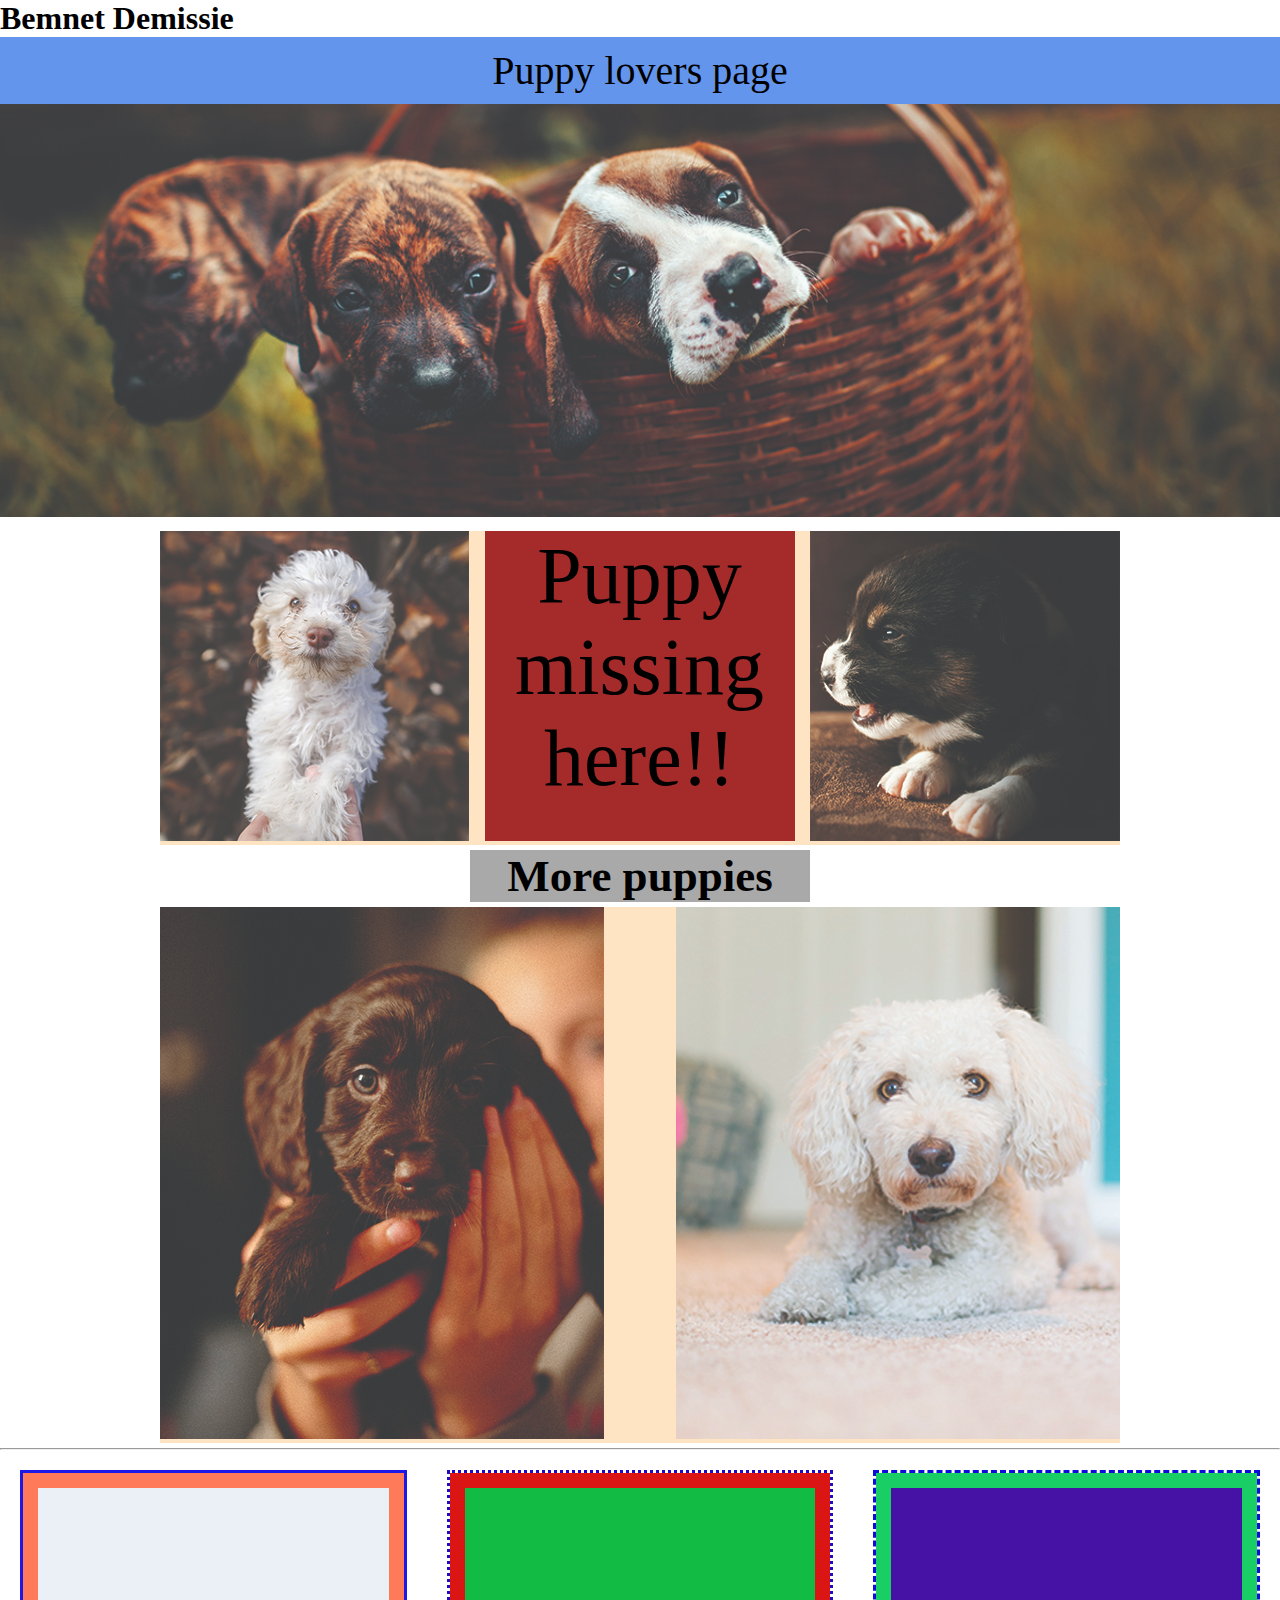
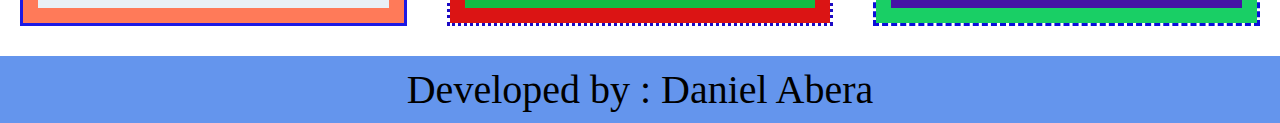
<file: index.html>
<!DOCTYPE html>
<html lang="en">
  <head>
    <meta charset="UTF-8" />
    <meta http-equiv="X-UA-Compatible" content="IE=edge" />
    <meta name="viewport" content="width=device-width, initial-scale=1.0" />

    <!-- <link rel="stylesheet" href="CSS/Style.css" /> -->
    <link rel="stylesheet" href="./CSS/stylee2.css" />

    <title>Puppy Lovers Page</title>
    <h1>Bemnet Demissie</h1>
  </head>
  <body>
    <!--Header start here-->

    <nav class="nav-class">
      <div>Puppy lovers page</div>
    </nav>

    <!-- Header End here -->

    <!--Banner start here-->
    <section class="banner-class">
      <div><img src="Image/banner-puppies.jpg" alt="banner-puppies" /></div>
    </section>
    <!-- Banner end here -->

    <!--second section start here-->

    <section class="puppy-class">
      <div class="puppy1">
        <img src="Image/puppy-1.jpg" alt="puppy-1" />
      </div>

      <div class="missing-puppy">Puppy missing here!!</div>

      <div class="puppy2">
        <img src="Image/puppy-2.jpg" alt="puppy-2" />
      </div>
    </section>
    <!-- second section end here -->

    <!--More puppy start here-->
    <div class="more"><h2>More puppies</h2></div>
    <section class="puppy-class">
      <div class="puppy-3"><img src="Image/puppy-3.jpg" alt="puppy-3" /></div>
      <div class="puppy-4"><img src="Image/puppy-4.jpg" alt="puppy-4" /></div>
    </section>

    <!-- more puppy end -->
    

    <!-- Box section -->

    <hr />

    <section class="Box-class">
      <div class="Box1"></div>
      <div class="Box2"></div>
      <div class="Box3"></div>
    </section>

    <!-- Box section end -->

    <!--Footer start here-->

    <footer class="footer-class">
      <div>Developed by : Daniel Abera</div>
    </footer>
  </body>
</html>
</file>
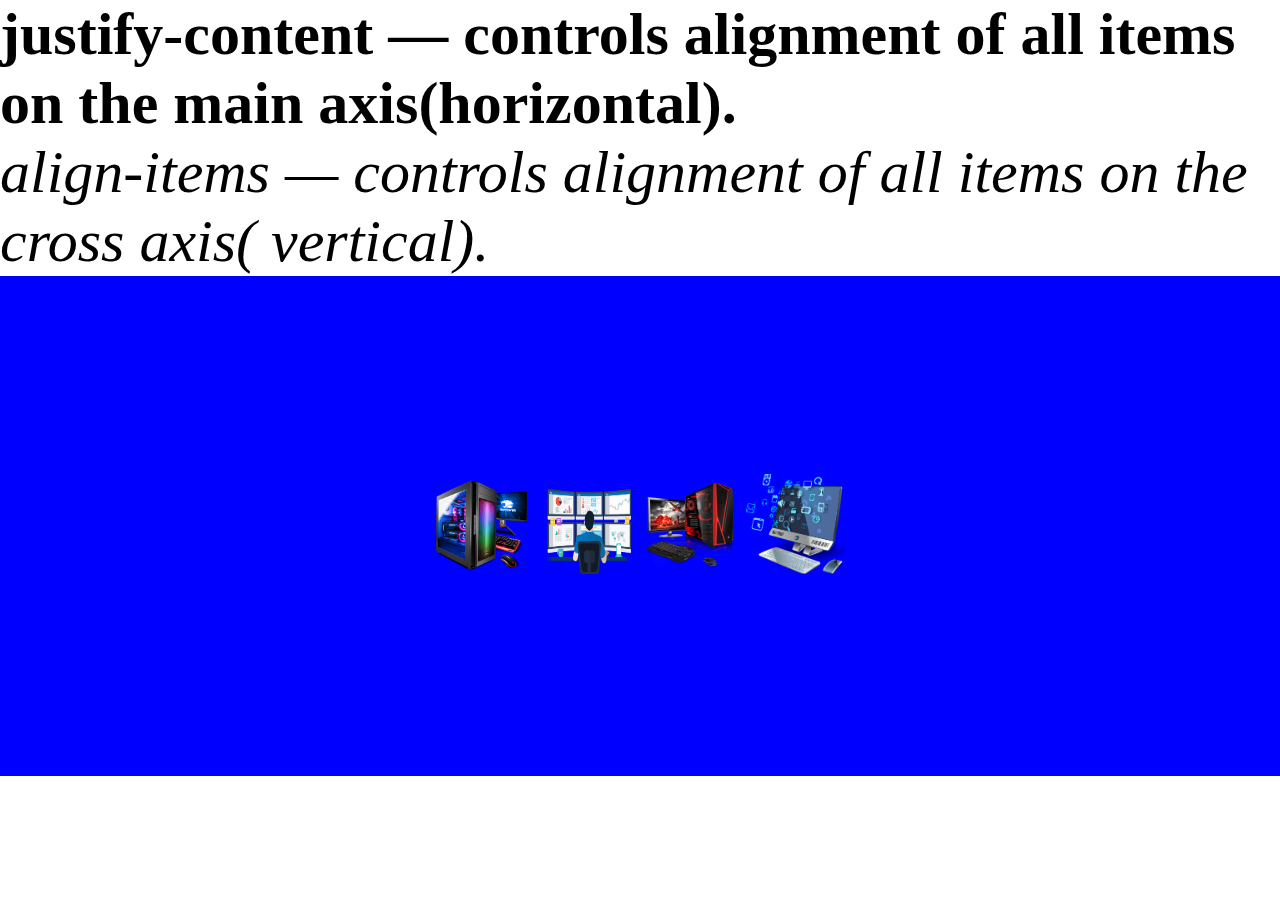
<file: home.html>
<!DOCTYPE html>
<html lang="en">
  <head>
    <meta charset="UTF-8" />
    <meta http-equiv="X-UA-Compatible" content="IE=edge" />
    <meta name="viewport" content="width=device-width, initial-scale=1.0" />
    <link rel="stylesheet" href="./CSS/home.css" />
    <title>Home</title>
  </head>
  <body>
    <p style="font-size: 60px">
      <b
        >justify-content — controls alignment of all items on the main
        axis(horizontal).</b
      >
      <br />

      <i
        >align-items — controls alignment of all items on the cross axis(
        vertical).</i
      >
    </p>
    <section class="Box">
      <div>
        <img src="./Image/I1.png" alt="" />
        <img src="./Image/pngwing.com (1).png" alt="" />
        <img src="./Image/pngwing.com (2).png" alt="" />
        <img src="./Image/pngwing.com.png" alt="" />
      </div>
    </section>
  </body>
</html>
</file>
<file: CSS/Style.css>
body {
  
    
}
.nav-class {
background-color: rgb(0, 87, 114);
  text-align: center;
  font-size: 40px;
  padding-bottom: 10px;
  padding-top: 10px;
  margin-bottom: 10px;
  color: hwb(180 94% 3%);
}
img{
   width: 100%; 
}
.banner-class img {
  width: 100%;
}
.banner-class{
    margin-bottom: 80px;
}


.puppy-class {
   display: flex;
}

.puppy1,
.missing-puppy,
.puppy2
{
width: 33%;
}

.puppy1 img,
.puppy2 img{
    width: 100%;
}
div .missing-puppy {
    width: 100%;
}

.missing-puppy{
    text-align: center;
    font-size: 150px;
    background-color: brown;
    padding: 0px auto;
    margin: 0px 10px;
}

.morePuppies{
    text-align: center;
    font-size: 40px;
}

.third-class{
    display: flex;
}

.puppy-3,
.puppy-4{
    width: 50%;
}

.puppy-3 img,
.puppy-4 img{
    width: 100%;
}
.puppy-3{
    padding: 10px;
}
.puppy-4{
    padding: 10px;
}





.footer-class{

background-color: rgb(0, 87, 114);
text-align: center;
font-size: 40px;
padding: 20px;
color: hwb(180 94% 3%);
}
</file>
<file: CSS/stylee2.css>
*{
    padding: 0;
    margin: 0;
}

.nav-class{
    position: fixed;
    width: 100%;
    text-align: center;
    font-size: 40px;
    padding: 10px 0;
    background-color: cornflowerblue;
}

img{
    width: 100%;
}

.banner-class{

    width: 100%;
    margin-bottom: 10px;
}

.puppy-class {
    display: flex;
    width: 960px;
    margin: 5px auto;
    justify-content: space-between;
    background-color: bisque;

}
.missing-puppy{
    display: flex;
    background-color: brown;
    text-align: center;
    font-size: 80px;
    margin: 0 15px;
    width: 310px;
    height: 310px;

}

 .more{
    text-align: center;
    font-size: 30px;
    /* margin-bottom: 5px; */
    /* width: 960px; */
    margin: 5px 470px;
    display: flex;
    justify-content: center;
    background-color: darkgray;
}
/* .puppy-3 img,
.puppy-4 img{
width: 475px;
height: 310px;
} */

.Box-class{
    display: flex;
    justify-content: center;
    width: 100%;
    /* background-color: black; */
    

}

.Box1{
    /* width: 310px;
    height: 310px; */
    width: 33%;
    height: 150px;
    border-style: solid;
    margin: 20px;
    border-color: rgb(28, 25, 228);
    background: #EAF0F6;
    background-clip: content-box;
    box-shadow: inset 0 0 0 15px #FF7A59;


    
    
    
        
    
    
       

    
}
.Box2 {
    /* width: 310px;
    height: 310px; */
width: 33%;
    height: 150px;
    border-style: dotted;
    margin: 20px;
    border-color: rgb(28, 10, 196);
    background: #11bb44;
    background-clip: content-box;
    box-shadow: inset 0 0 0 15px #db1414;
}

.Box3 {
    /* width: 310px;
    height: 310px; */
    width: 33%;
        height: 150px;
        border-style: dashed;
        margin: 20px;
        border-color: rgb(11, 14, 218);
        background: #4612a5;
        background-clip: content-box;
        box-shadow: inset 0 0 0 15px #19cf65;
}





footer{
    text-align: center;
        font-size: 40px;
        padding: 10px 0;
        background-color: cornflowerblue;
        margin-top: 10px;


}
</file>
<file: CSS/home.css>
*{
    padding: 0;
    margin: 0;
}

img{

    width: 100px;
    height: 100px;
}
.Box{
background-color: blue;
    width: 100%;
    height: 500px;

display: flex;
align-items: center;
justify-content: center;
}
</file>
